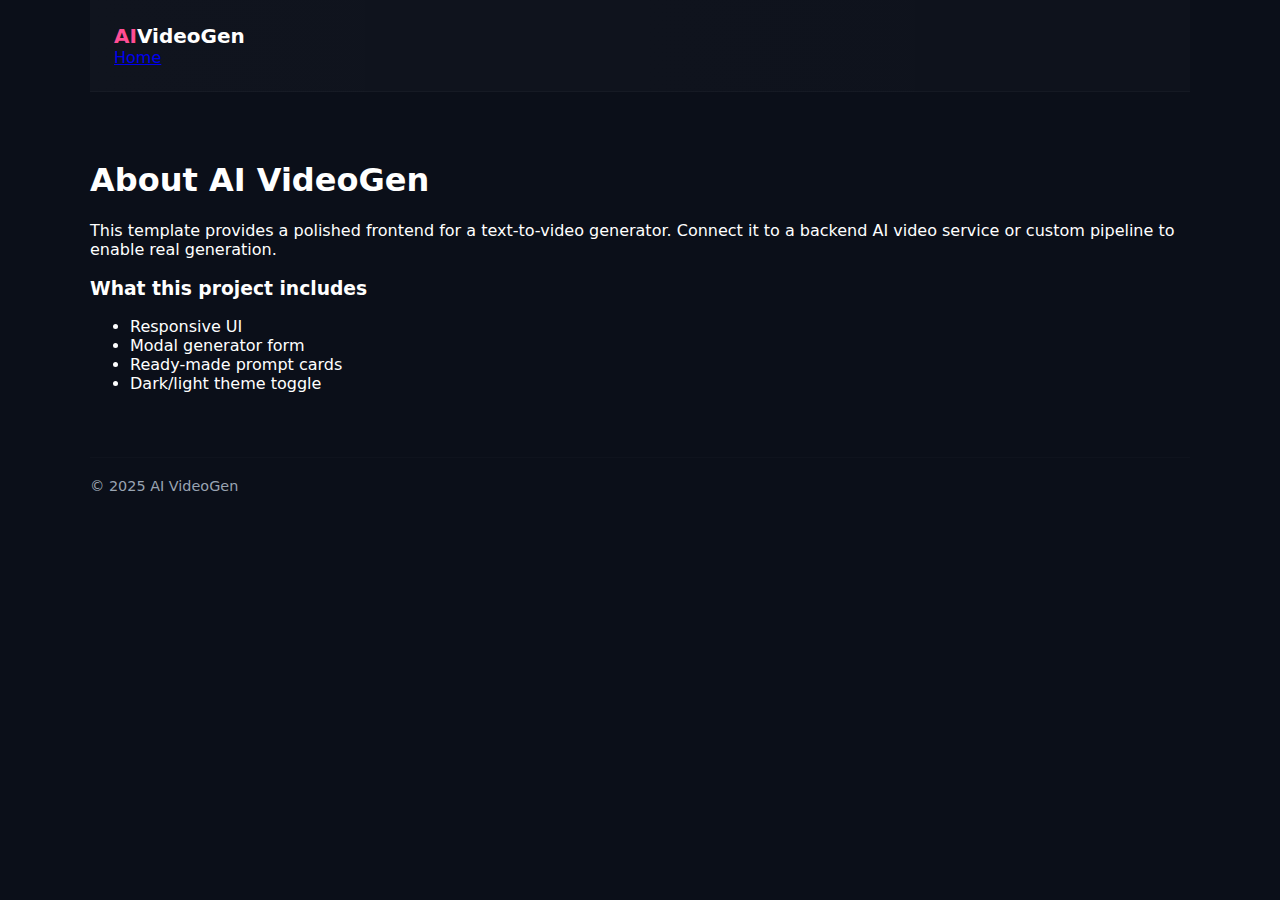
<file: pages/about.html>
<!doctype html>
<html lang="en">
<head>
  <meta charset="utf-8" />
  <meta name="viewport" content="width=device-width,initial-scale=1" />
  <title>About — AI VideoGen</title>
  <link rel="stylesheet" href="../src/styles.css">
</head>
<body>
  <header class="site-header container">
    <a class="brand" href="../index.html">AI<span>VideoGen</span></a>
    <nav><a href="../index.html">Home</a></nav>
  </header>

  <main class="container section">
    <h1>About AI VideoGen</h1>
    <p>This template provides a polished frontend for a text-to-video generator. Connect it to a backend AI video service or custom pipeline to enable real generation.</p>
    <h3>What this project includes</h3>
    <ul>
      <li>Responsive UI</li>
      <li>Modal generator form</li>
      <li>Ready-made prompt cards</li>
      <li>Dark/light theme toggle</li>
    </ul>
  </main>

  <footer class="site-footer container">© 2025 AI VideoGen</footer>
</body>
</html>
</file>
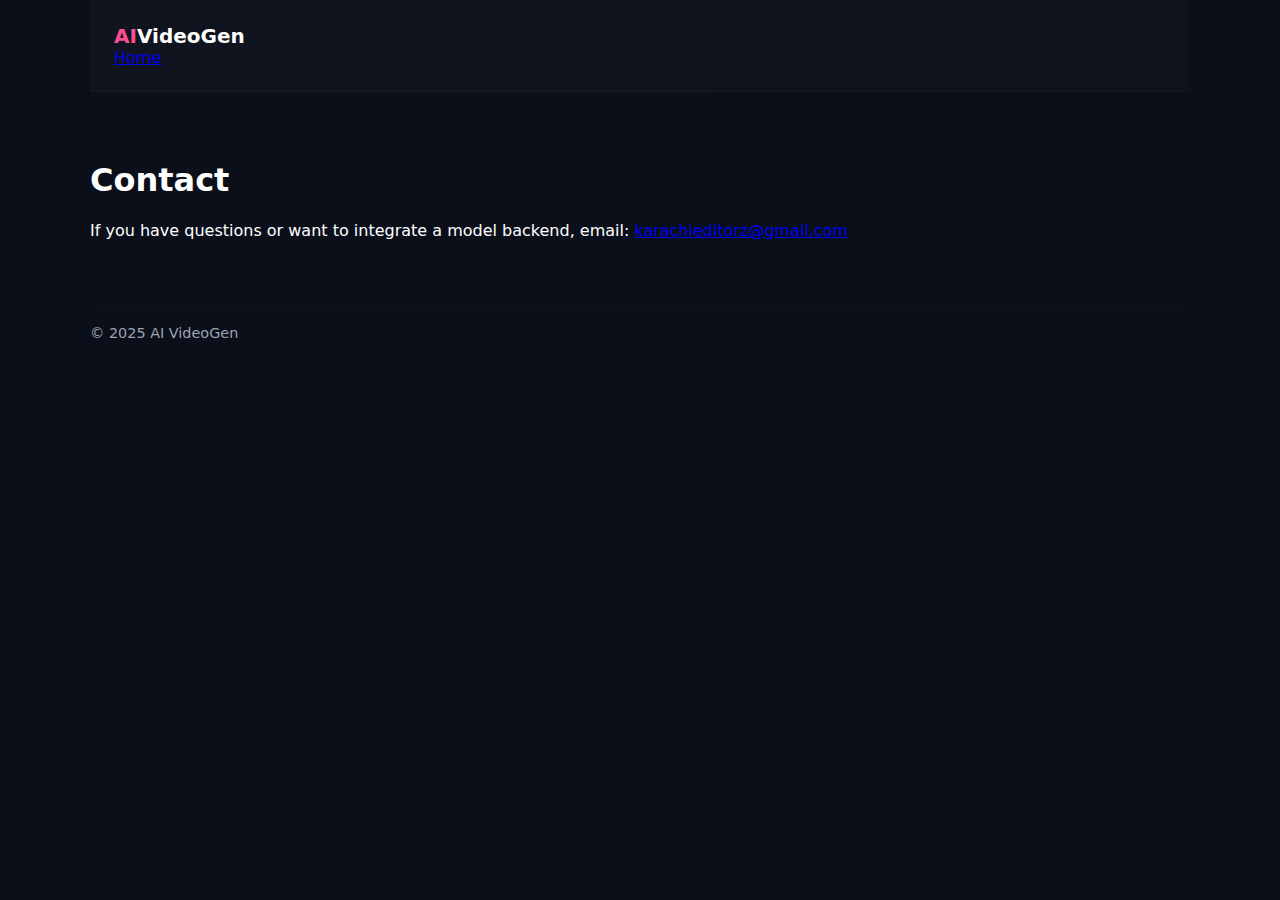
<file: pages/contact.html>
<!doctype html>
<html lang="en">
<head>
  <meta charset="utf-8" />
  <meta name="viewport" content="width=device-width,initial-scale=1" />
  <title>Contact — AI VideoGen</title>
  <link rel="stylesheet" href="../src/styles.css">
</head>
<body>
  <header class="site-header container">
    <a class="brand" href="../index.html">AI<span>VideoGen</span></a>
    <nav><a href="../index.html">Home</a></nav>
  </header>

  <main class="container section">
    <h1>Contact</h1>
    <p>If you have questions or want to integrate a model backend, email: <a href="mailto:karachieditorz@gmail.com">karachieditorz@gmail.com</a></p>
  </main>

  <footer class="site-footer container">© 2025 AI VideoGen</footer>
</body>
</html>
</file>
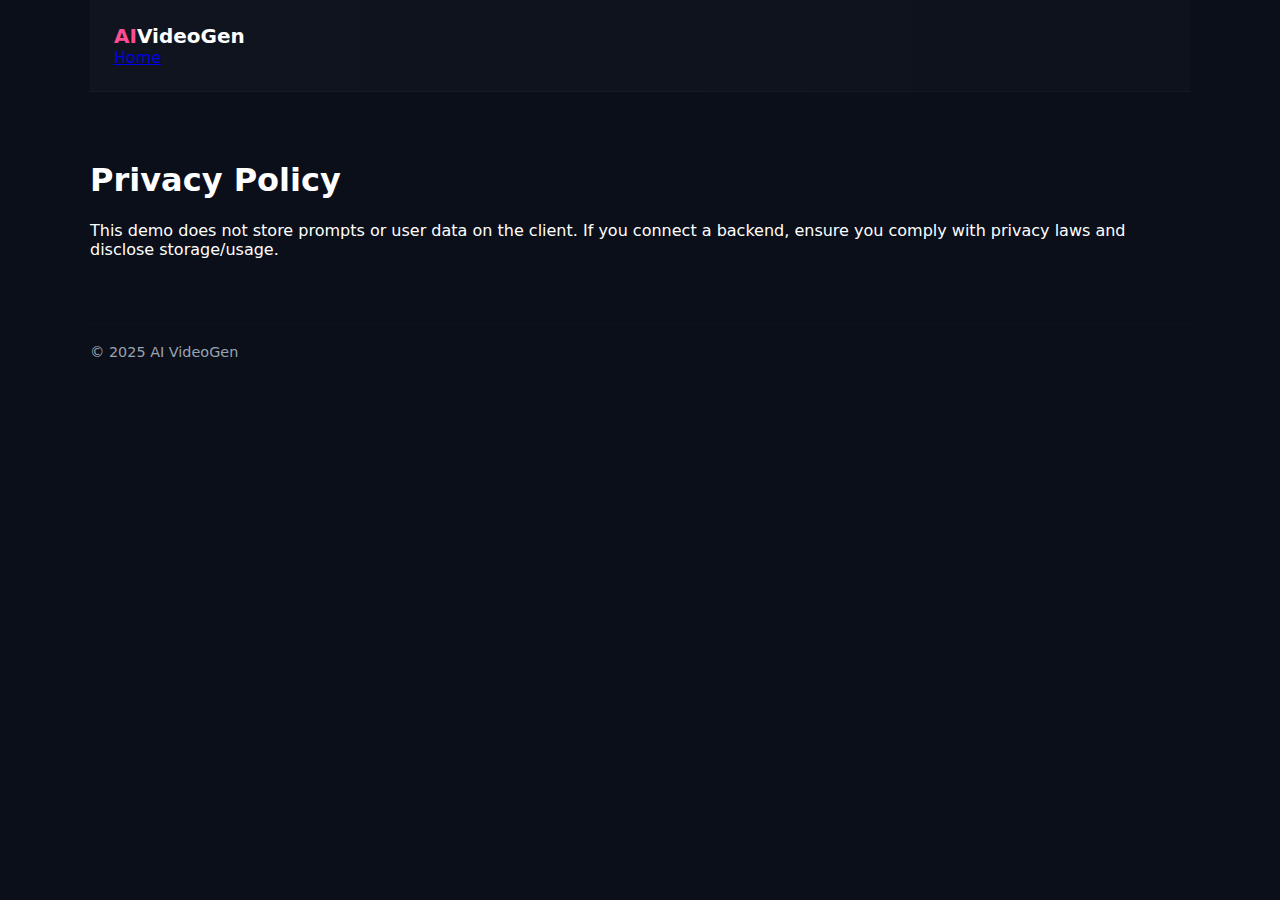
<file: pages/privacy-policy.html>
<!doctype html>
<html lang="en">
<head>
  <meta charset="utf-8" />
  <meta name="viewport" content="width=device-width,initial-scale=1" />
  <title>Privacy Policy — AI VideoGen</title>
  <link rel="stylesheet" href="../src/styles.css">
</head>
<body>
  <header class="site-header container">
    <a class="brand" href="../index.html">AI<span>VideoGen</span></a>
    <nav><a href="../index.html">Home</a></nav>
  </header>

  <main class="container section">
    <h1>Privacy Policy</h1>
    <p>This demo does not store prompts or user data on the client. If you connect a backend, ensure you comply with privacy laws and disclose storage/usage.</p>
  </main>

  <footer class="site-footer container">© 2025 AI VideoGen</footer>
</body>
</html>
</file>
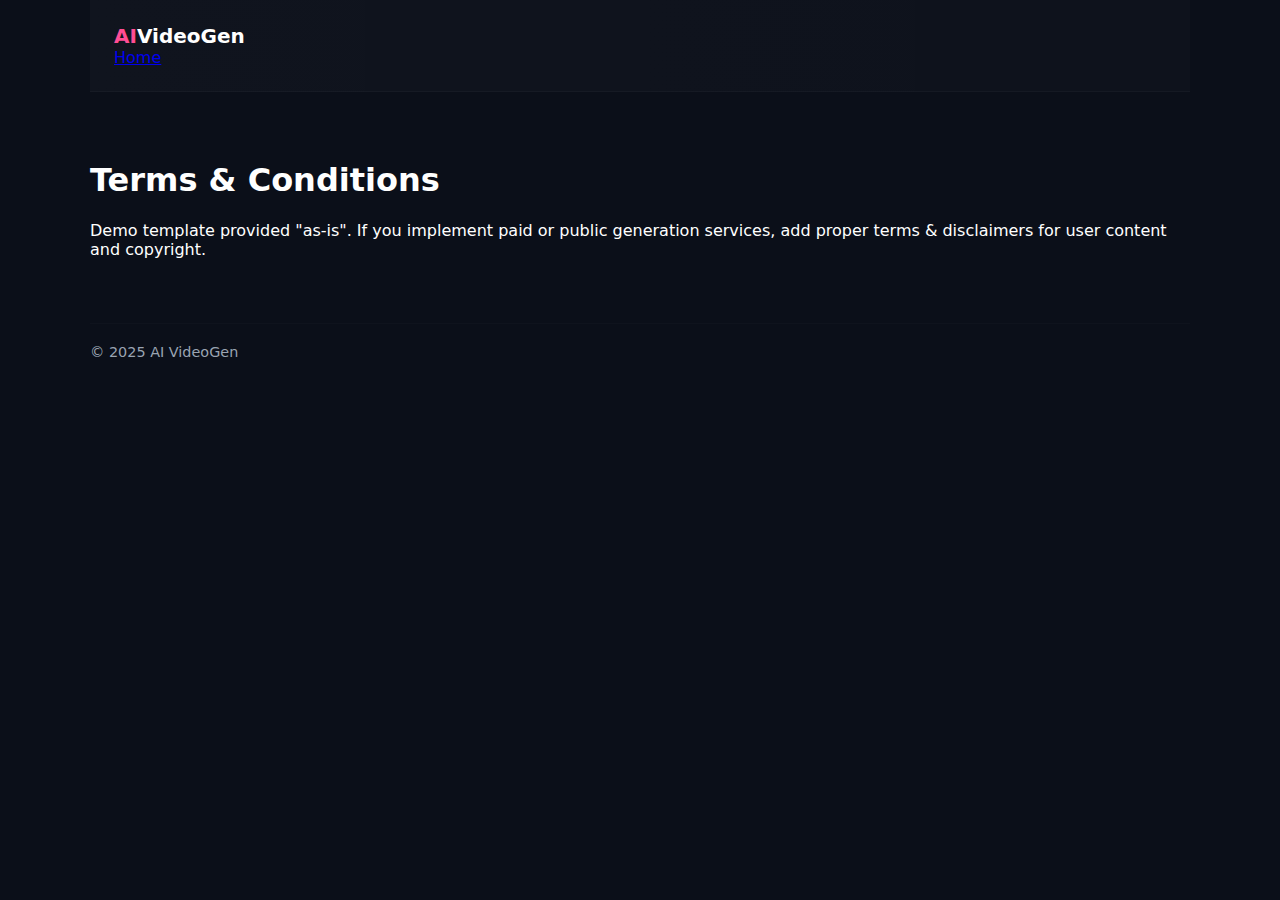
<file: pages/terms.html>
<!doctype html>
<html lang="en">
<head>
  <meta charset="utf-8" />
  <meta name="viewport" content="width=device-width,initial-scale=1" />
  <title>Terms — AI VideoGen</title>
  <link rel="stylesheet" href="../src/styles.css">
</head>
<body>
  <header class="site-header container">
    <a class="brand" href="../index.html">AI<span>VideoGen</span></a>
    <nav><a href="../index.html">Home</a></nav>
  </header>

  <main class="container section">
    <h1>Terms & Conditions</h1>
    <p>Demo template provided "as-is". If you implement paid or public generation services, add proper terms & disclaimers for user content and copyright.</p>
  </main>

  <footer class="site-footer container">© 2025 AI VideoGen</footer>
</body>
</html>
</file>
<file: src/styles.css>
/* Simple responsive styles for the project */
:root{
  --bg:#0b0f19;
  --card:#0f1724;
  --muted:#9aa4b2;
  --accent:#6a11cb;
  --accent-2:#ff4d94;
}
*{box-sizing:border-box}
body{
  margin:0;
  font-family:Inter,system-ui,-apple-system,"Segoe UI",Roboto,"Helvetica Neue",Arial;
  background:var(--bg);
  color:#fff;
  -webkit-font-smoothing:antialiased;
}
.container{max-width:1100px;margin:0 auto;padding:24px;}
.site-header{background:linear-gradient(90deg, rgba(255,255,255,0.02), rgba(255,255,255,0.01));border-bottom:1px solid rgba(255,255,255,0.03)}
.header-row{display:flex;align-items:center;justify-content:space-between}
.brand{font-weight:700;font-size:20px;color:var(--accent-2);text-decoration:none}
.brand span{color:#fff}
.nav a{color:var(--muted);margin-left:14px;text-decoration:none}
.btn{display:inline-block;padding:10px 14px;border-radius:8px;border:0;background:transparent;color:inherit;cursor:pointer}
.btn.primary{background:linear-gradient(135deg,var(--accent-2),var(--accent));color:#fff}
.btn.ghost{background:transparent;border:1px solid rgba(255,255,255,0.06);color:var(--muted)}
.hero{display:flex;gap:30px;align-items:center;padding:48px 0}
.hero-left{flex:1}
.hero-right{flex:1}
.hero h1{font-size:2.2rem;margin-bottom:12px;color:linear-gradient(90deg,#fff,#fff)}
.cta-row{margin-top:16px;display:flex;gap:12px}

/* cards, prompts, grid */
.section{padding:48px 0}
.card{background:var(--card);padding:16px;border-radius:12px;border:1px solid rgba(255,255,255,0.03)}
.grid{display:grid;grid-template-columns:repeat(auto-fit,minmax(180px,1fr));gap:16px}
.prompt-card{background:rgba(255,255,255,0.02);padding:14px;border-radius:10px;border:1px solid rgba(255,255,255,0.03);cursor:pointer;text-align:center}

/* modal */
.modal{position:fixed;inset:0;display:none;align-items:center;justify-content:center;background:rgba(2,6,23,0.7);padding:24px;z-index:1000}
.modal .modal-inner{width:100%;max-width:760px;background:linear-gradient(180deg, rgba(255,255,255,0.02), rgba(255,255,255,0.01));border-radius:12px;padding:20px;border:1px solid rgba(255,255,255,0.04)}
.modal-header{display:flex;justify-content:space-between;align-items:center}
.form label{display:block;font-size:0.95rem;margin-top:10px;margin-bottom:6px;color:var(--muted)}
.form textarea, .form select{width:100%;padding:12px;border-radius:10px;background:#071127;border:1px solid rgba(255,255,255,0.03);color:#fff}
.row{display:flex;gap:12px;margin-top:8px}
.col{flex:1}

/* small footer */
.site-footer{padding:20px 0;display:flex;justify-content:space-between;color:var(--muted);font-size:0.9rem;border-top:1px solid rgba(255,255,255,0.02)}

/* responsive */
@media (max-width:880px){
  .hero{flex-direction:column}
  .row{flex-direction:column}
}
</file>
